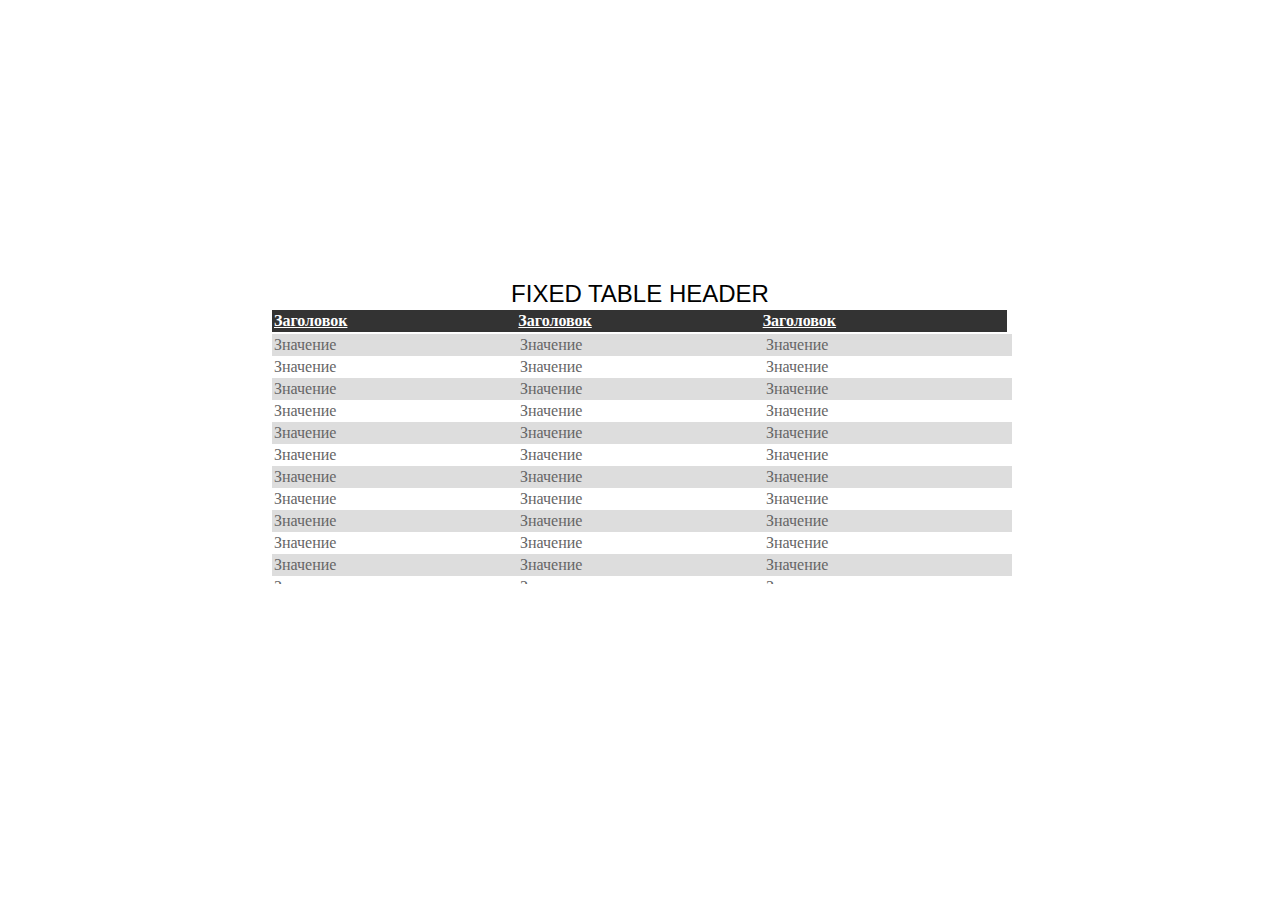
<file: tab2.html>
<!DOCTYPE html>
<html>
<head>
       <title>tabllist</title>
       <meta http-equiv="Content-Type" content="text/html; charset=utf-8">
       <link rel="stylesheet" href="css/style_tabl2.css" type="text/css">   
   
   
</head>
<body>
<section class="content">
	 <h2>FIXED TABLE HEADER</h2>
        
 <table class="scrolling-table">
  <thead>
    <tr>
      <th><a href="#">Заголовок </a></th>
      <th><a href="#">Заголовок</a></th>
      <th><a href="#">Заголовок</a></th>
    </tr>
  </thead>
  <tbody>
    <tr>
      <td>Значение</td>
      <td>Значение</td>
      <td>Значение</td>
    </tr>
    <tr>
      <td>Значение</td>
      <td>Значение</td>
      <td>Значение</td>
    </tr>
    <tr>
      <td>Значение</td>
      <td>Значение</td>
      <td>Значение</td>
     </tr>
    <tr>
      <td>Значение</td>
      <td>Значение</td>
      <td>Значение</td>
     </tr>
    <tr>
      <td>Значение</td>
      <td>Значение</td>
      <td>Значение</td>
     </tr>
    <tr>
      <td>Значение</td>
      <td>Значение</td>
      <td>Значение</td>
     </tr>
    <tr>
      <td>Значение</td>
      <td>Значение</td>
      <td>Значение</td>
     </tr>
    <tr>
      <td>Значение</td>
      <td>Значение</td>
      <td>Значение</td>
     </tr>
    <tr>
      <td>Значение</td>
      <td>Значение</td>
      <td>Значение</td>
     </tr>
    <tr>
      <td>Значение</td>
      <td>Значение</td>
      <td>Значение</td>
     </tr>
    <tr>
      <td>Значение</td>
      <td>Значение</td>
      <td>Значение</td>
     </tr>
    <tr>
      <td>Значение</td>
      <td>Значение</td>
      <td>Значение</td>
     </tr>
  </tbody>
</table>
 

</section>
</body>
</html>
</file>
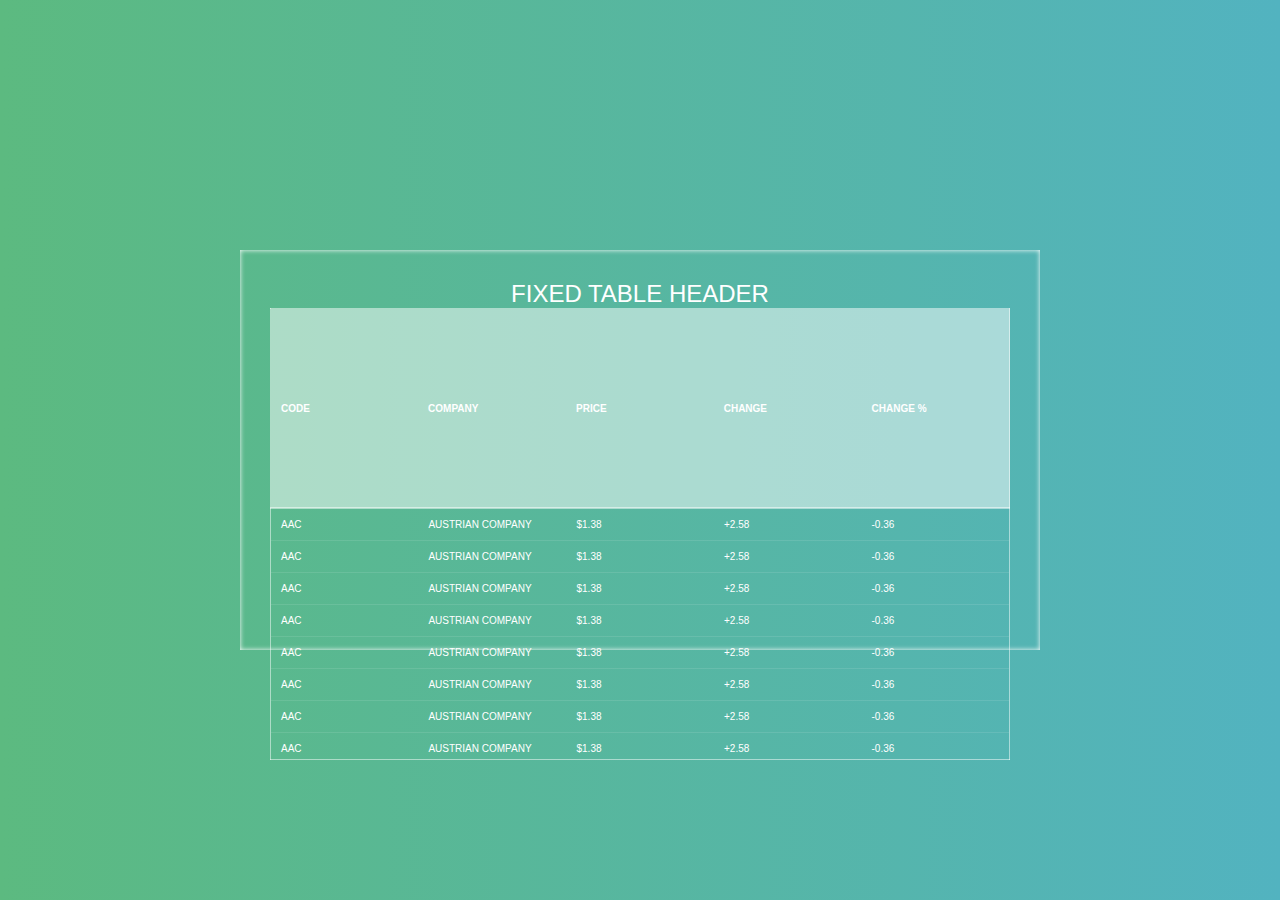
<file: tabl1.html>
<!DOCTYPE html>
<html>
<head>
       <title>tabllist</title>
       <meta http-equiv="Content-Type" content="text/html; charset=utf-8">
       <link rel="stylesheet" href="css/style_tabl1.css" type="text/css">   
 
	 
   
</head>
<body>
<section class="content">
	 <h2>FIXED TABLE HEADER</h2>
          <table class="content__table--tityl">
        <thead>
             <tr>
                 <th>CODE</th>
                 <th>COMPANY</th>
                 <th>PRICE</th>
                 <th>CHANGE</th>
                 <th>CHANGE %</th>
            </tr>
        </thead>
      </table>
     <table class="content__table--body" >
         <tbody>
             <tr>
                 <td>AAC</td>
                 <td>AUSTRIAN COMPANY</td>
                 <td>$1.38</td>
                 <td>+2.58</td>
                 <td>-0.36</td>
            </tr>
             <tr>
                 <td>AAC</td>
                 <td>AUSTRIAN COMPANY</td>
                 <td>$1.38</td>
                 <td>+2.58</td>
                 <td>-0.36</td>
            </tr>
             <tr>
                 <td>AAC</td>
                 <td>AUSTRIAN COMPANY</td>
                 <td>$1.38</td>
                 <td>+2.58</td>
                 <td>-0.36</td>
            </tr>
             <tr>
                 <td>AAC</td>
                 <td>AUSTRIAN COMPANY</td>
                 <td>$1.38</td>
                 <td>+2.58</td>
                 <td>-0.36</td>
            </tr>
             <tr>
                 <td>AAC</td>
                 <td>AUSTRIAN COMPANY</td>
                 <td>$1.38</td>
                 <td>+2.58</td>
                 <td>-0.36</td>
            </tr>
             <tr>
                 <td>AAC</td>
                 <td>AUSTRIAN COMPANY</td>
                 <td>$1.38</td>
                 <td>+2.58</td>
                 <td>-0.36</td>
            </tr>
             <tr>
                 <td>AAC</td>
                 <td>AUSTRIAN COMPANY</td>
                 <td>$1.38</td>
                 <td>+2.58</td>
                 <td>-0.36</td>
            </tr>
             <tr>
                 <td>AAC</td>
                 <td>AUSTRIAN COMPANY</td>
                 <td>$1.38</td>
                 <td>+2.58</td>
                 <td>-0.36</td>
            </tr>
             <tr>
                 <td>AAC</td>
                 <td>AUSTRIAN COMPANY</td>
                 <td>$1.38</td>
                 <td>+2.58</td>
                 <td>-0.36</td>
            </tr>
             <tr>
                 <td>AAC</td>
                 <td>AUSTRIAN COMPANY</td>
                 <td>$1.38</td>
                 <td>+2.58</td>
                 <td>-0.36</td>
            </tr>
             <tr>
                 <td>AAC</td>
                 <td>AUSTRIAN COMPANY</td>
                 <td>$1.38</td>
                 <td>+2.58</td>
                 <td>-0.36</td>
            </tr>
             <tr>
                 <td>AAC</td>
                 <td>AUSTRIAN COMPANY</td>
                 <td>$1.38</td>
                 <td>+2.58</td>
                 <td>-0.36</td>
            </tr>
             <tr>
                 <td>AAC</td>
                 <td>AUSTRIAN COMPANY</td>
                 <td>$1.38</td>
                 <td>+2.58</td>
                 <td>-0.36</td>
            </tr>

        <tbody>

     </table>
 

</section>
</body>
</html>
</file>
<file: css/style_tabl2.css>
﻿*{ box-sizing: border-box;
    margin: 0;
    padding: 0;}
body{background: #ffffFF;}
.content{
     margin-top: calc(50vh - 200px);
	 margin-left: calc(50vw - 400px);
     width:800px;
     height: 100px;
     box-shadow: inset 0 0 5px #ffffff;
     padding: 30px;
     }

.scrolling-table{width: 100%;  
   text-align: left;}
.scrolling-table tr td {padding: 0px 0px;
    text-align: left;
    color: #666;}
.scrolling-table tr td:last-child {
    border-right: none;}
.scrolling-table tr:last-child td {border-bottom: none;}
.scrolling-table tbody {display: block;
      height: 250px;
      background: ;
      overflow: hidden;
      overflow-y: auto;}
.scrolling-table tbody tr:nth-of-type(odd){
      background: #DDDDDD;}
.scrolling-table tr{
    display: table;
    width: 740px;;
    table-layout: fixed;}
.scrolling-table thead tr{display: table;
    background: #333333;
    color: #FFFFFF;
    width: 735px;
    table-layout: fixed;} 

a{color: #FFFFFF;}
h2{ color: #000000;
    text-align: center;
    font-family: Arial, Helvetica, sans-serif;
    font-size: 24px;
    font-weight: 200;}
::-webkit-scrollbar {
    width: 15px;
    box-shadow: 0px 0px 5px rgba(0, 0, 0, 0.5)  inset;
    background: rgba(255,255,255, 0.5);
    }
::-webkit-scrollbar-thumb {background: rgba(0, 0, 0, 0.2);
    -webkit-border-radius: 1ex;
     border: 2px solid  rgba(255,255, 255, 1); ;
    -webkit-box-shadow: 0px 0px 10px rgba(255, 255, 255, 1);}
</file>
<file: css/style_tabl1.css>
﻿*{ box-sizing: border-box;
    margin: 0;
    padding: 0;}
body{
 background: linear-gradient(to right, #5cba80, #52b3c0);}
.content{
     margin-top: calc(50vh - 200px);
	 margin-left: calc(50vw - 400px);
     width:800px;
     height: 400px;
     box-shadow: inset 0 0 5px #ffffff;
     padding: 30px;
     }
h2{
    color: #ffffff;
    text-align: center;
    font-family: Arial, Helvetica, sans-serif;
    font-size: 24px;
    font-weight: 200;} 
.content__table--tityl{
width: 100%;
height: 200px;
border: 1px solid rgba(255,255,255,0.5);
border-collapse: collapse;
text-align: left;
font-size: 10px;
font-family: Arial, Helvetica, sans-serif;
}
.content__table--body{
width: 100%;
height: 200px;
border: 1px solid rgba(255,255,255,0.5);
border-collapse: collapse;
text-align: left;
font-size: 10px;
font-family: Arial, Helvetica, sans-serif;
}
tbody{
    display: block;
    width: 100%;
    max-height: 250px;
    overflow-y: auto;
}

tr th{
 background: rgba(255,255,255,0.5);
 width: 150px;
 height: 30px;
 padding: 10px;
 color: #ffffff;
}

td{
border-bottom: 1px solid rgba(255,255,255,0.1);
color: #ffffff;
width: 150px;
height: 30px;
padding: 10px;
 }

::-webkit-scrollbar {
  
    width: 3px;
    background: rgba(0, 0, 0, 0.1);
}
::-webkit-scrollbar-thumb {
    background: rgba(0, 0, 0, 0.2);;
    -webkit-border-radius: 1ex;
    -webkit-box-shadow: 0px 1px 2px rgba(0, 0, 0, 0.5);
}
::-webkit-scrollbar-corner {
    background: #000;
}
</file>
